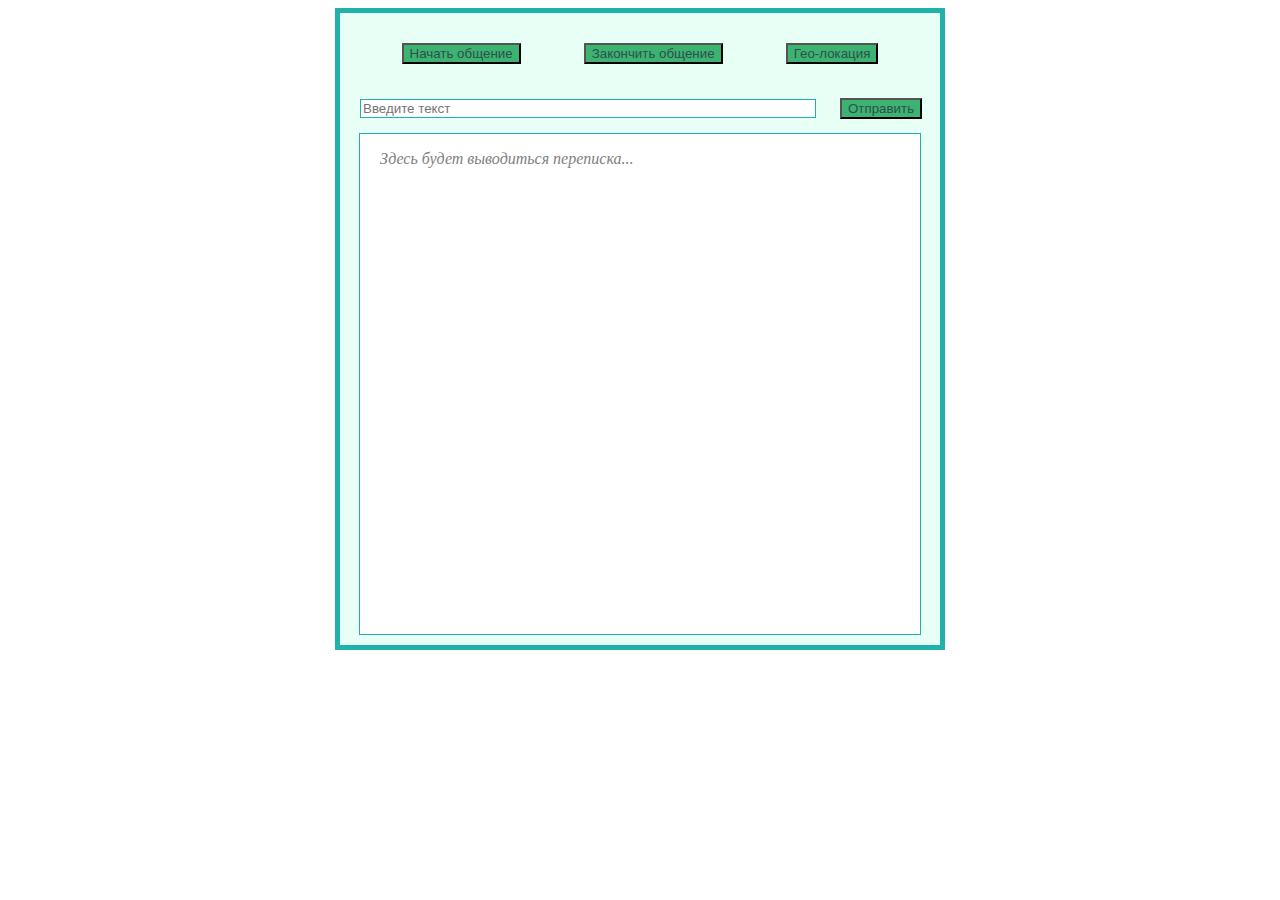
<file: Task_3/index.html>
<!DOCTYPE html>
<html lang="ru" xmlns="">
<link rel="stylesheet" href="style.css">
<script src="3.js"></script>
<head>
    <meta charset="UTF-8">
    <title>Модуль 10, задание 3</title>
</head>
<body>
<div class="chat_wrapper">
    <div class="chat_btn_wrapper">
        <button class="btn btn_start_chat">Начать общение</button>
        <button class="btn btn_end_chat">Закончить общение</button>
        <button class="btn btn_get_location">Гео-локация</button>
    </div>
    <div>
        <div class="input_box">
            <input class="msg_input" type="text" placeholder="Введите текст">
            <button class="btn btn_send" type="button">Отправить</button>
        </div>
        <div class="msg_container">
            <p class="chat_placeholder">Здесь будет выводиться переписка...</p>
        </div>
    </div>
</div>
</body>
</html>
</file>
<file: Task_3/style.css>
.chat_wrapper {
    width: 600px;
    border: lightseagreen 5px solid;
    margin: 0 auto;
    background-color: rgba(25, 255, 171, .1);
}

.msg_input {
    width: 450px;
    margin: 5px 20px;
    border: lightseagreen 1px solid;
}

.msg_container {
    background-color: white;
    width: 560px;
    height: 500px;
    margin: 10px auto;
    border: lightseagreen 1px solid;
    display: flex;
    flex-direction: column;
    overflow: auto;
}

.chat_placeholder {
    margin-left: 20px;
    font-style: italic;
    color: gray;
}

.btn {
    background-color: mediumseagreen;
    color: darkslategrey;
}

.btn:hover {
    background-color: greenyellow;
    cursor: pointer;
}

.chat_btn_wrapper {
    display: flex;
    justify-content: space-around;
    padding: 30px;
}

.my_message {
    word-wrap: break-word;
    width: fit-content;
    max-width: 250px;
    margin: 5px 20px;
    border: gray 1px solid;
    border-radius: 20px;
    background-color: greenyellow;
    padding: 6px;
}

.reply_message {
    align-self: flex-end;
    word-wrap: break-word;
    margin-right: 20px;
    border: gray 1px solid;
    border-radius: 20px;
    background-color: cornflowerblue;
    padding: 6px;
    max-width: 250px;
}

.system_message {
    align-self: center;
    color: red;
    padding: 3px;
    max-width: 250px;
}
</file>
